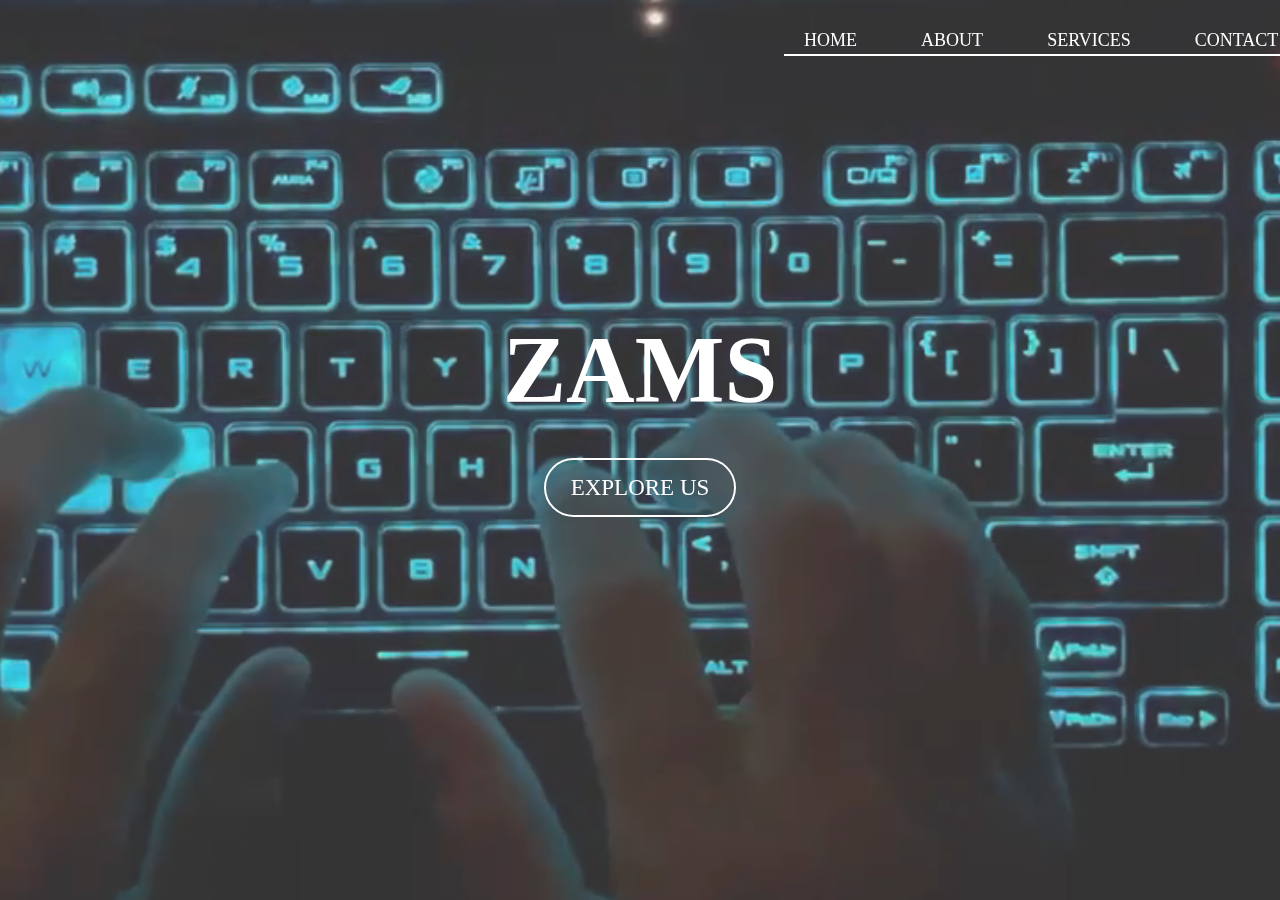
<file: index.html>
<!DOCTYPE html>
<html lang="en">
  <head>
    <meta charset="UTF-8" />
    <meta name="viewport" content="width=device-width, initial-scale=1.0" />
    <link rel="stylesheet" href="style.css" />
    <title>ZAMS</title>
  </head>
  <body>
    <div class="video-container">
    
      <video autoplay loop muted plays-inline class="background-video">
        <source src="/IMG_8265.MOV" type="video/mp4 " />
      </video>
      <nav>
        <ul>
            <li><a href="#Home" class="active">Home</a></li>
            <li><a href="about.html">About </a></li>
            <li><a href="#service.html">Services</a></li>
            <li><a href="contact.html">Contact</a></li>
        </ul>
    </nav>
    <br>
    
      <div class="contents">
        <h1>ZAMS</h1>
        <a href="explore.html">Explore Us </a>
      </div>
<!-- 
      <section id="home">
        <h1>Welcome to My Portfolio</h1> -->
        <!-- Add engaging visuals or a short video here -->
        <!-- <nav>
            <ul>
                <li><a href="#Home">Home</a></li>
                <li><a href="#about">About </a></li>
                <li><a href="#Services">Resume</a></li>
                <li><a href="#contact">Contact</a></li>
            </ul>
        </nav> -->
    <!-- </section> -->

    </div>
    <!-- <script src="script.js"></script> -->
  </body>
</html>
</file>
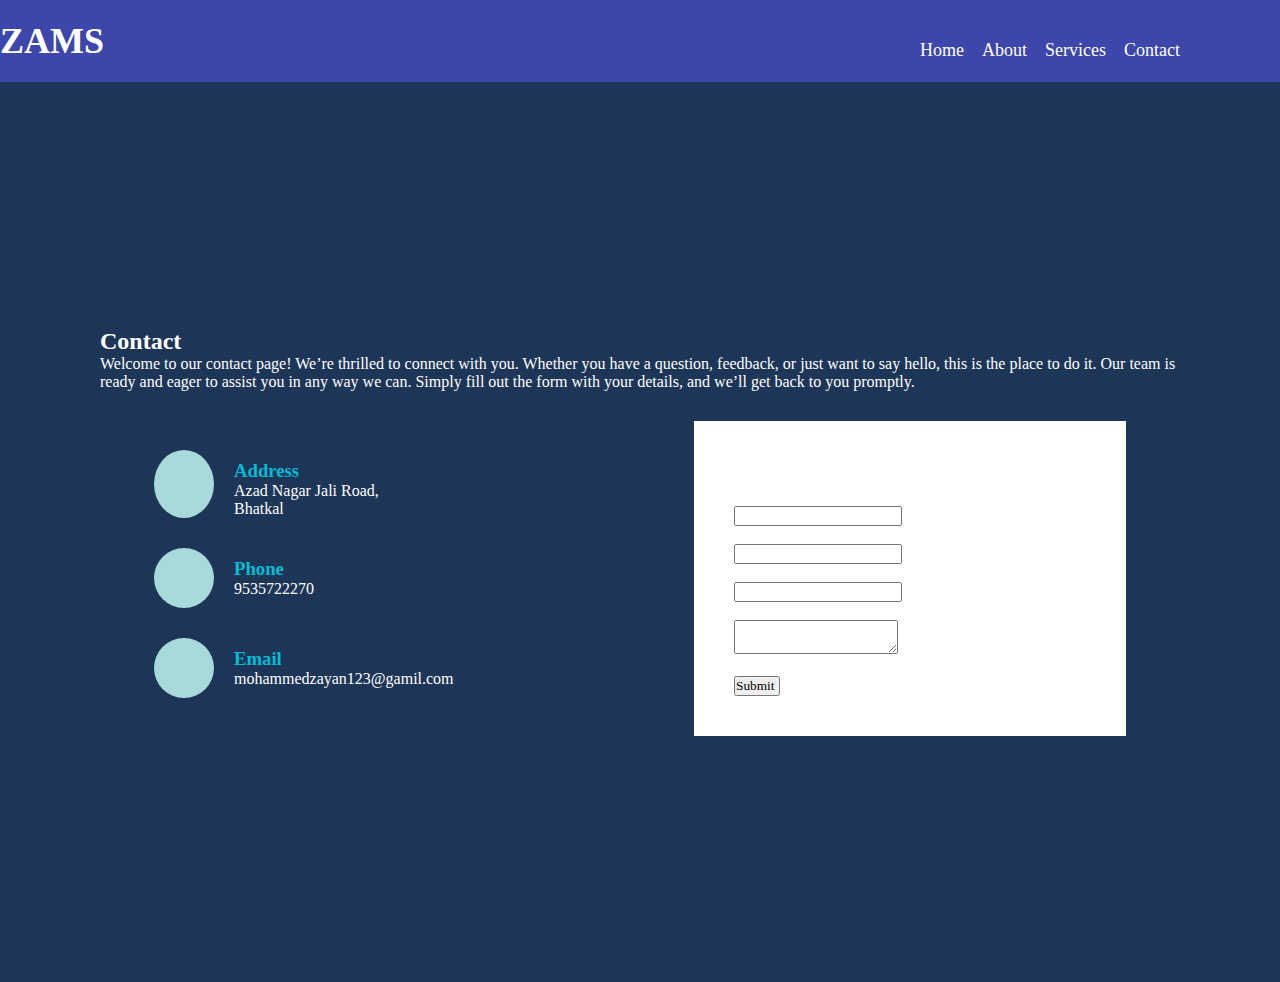
<file: contact.html>
<!DOCTYPE html>
<html lang="en">
<head>
    <meta charset="UTF-8">
    <meta name="viewport" content="width=device-width, initial-scale=1.0">
    <link rel="stylesheet" href="https://cdnjs.cloudflare.com/ajax/libs/font-awesome/6.5.1/css/all.min.css" integrity="sha512-DTOQO9RWCH3ppGqcWaEA1BIZOC6xxalwEsw9c2QQeAIftl+Vegovlnee1c9QX4TctnWMn13TZye+giMm8e2LwA==" crossorigin="anonymous" referrerpolicy="no-referrer" />
    <link rel="stylesheet" href="contact.css">
    <title>Contact page</title>
</head>
<body>
    <header>
        <h1> ZAMS</h1>
        <section>
        <nav>
            <ul>
                <li><a href="index.html">Home</a></li>
                <li><a href="about.html">About</a></li>
                <li><a href="service.html">Services</a></li>
                <li><a href="contact.html">Contact</a></li>
            </ul>
        </nav>
    </section> 
    </header>
    <section class="contact">
        <div class="contents">
            <h2>Contact</h2>
            <p>Welcome to our  contact page! We’re thrilled to connect with you. Whether you have a question, feedback, or just want to say hello, this is the place to do it. Our team is ready and eager to assist you in any way we can. Simply fill out the form with your details, and we’ll get back to you promptly.</p>
        </div>
    
        <div class="container">
            <div class="contactinfo">
                <div class="box">
                    <div class="icon"><i class="fa fa-map-marker" aria-hidden="true"></i></div>
                        <div class="text">
                            <h3>Address</h3>
                            <p>Azad Nagar Jali Road,<br>Bhatkal</p>
                        </div>
                </div>
                <div class="box">
                    <div class="icon"><i class="fa fa-phone" aria-hidden="true"></i></div>
                        <div class="text">
                            <h3>Phone</h3>
                            <p>9535722270</p>
                        </div>
                </div>
                <div class="box">
                    <div class="icon"><i class="fa fa-envelope" aria-hidden="true"></i></div>
                        <div class="text">
                            <h3>Email</h3>
                            <p>mohammedzayan123@gamil.com</p>
                        </div>
                    </div>
            </div>
            <div class="contactform">
                <form action="">
                    <h2>Send Message</h2>
                    <span>Your Full Name</span>
                    <div class="inputBox">
                       <input type="text" name="" required="required"> 
                    </div>
                    <span>Your Phone Number</span>
                    <div class="inputBox">
                        <input type="text" name="" required="required"> 
                     </div>
                     <span>Your Email</span>
                    <div class="inputBox">
                        <input type="text" name="" required="required"> 
                     </div>
                     <div class="inputBox">
                         <span>Type Your Message</span>
                         <br>
                        <textarea required="required"></textarea>
                     </div>
                    <div class="inputBox">
                        <br>
                        <input type="submit" name="" value="Submit ">
                     </div>
                </form>
            </div>
        </div>
    </section>

    
</body>
</html>
</file>
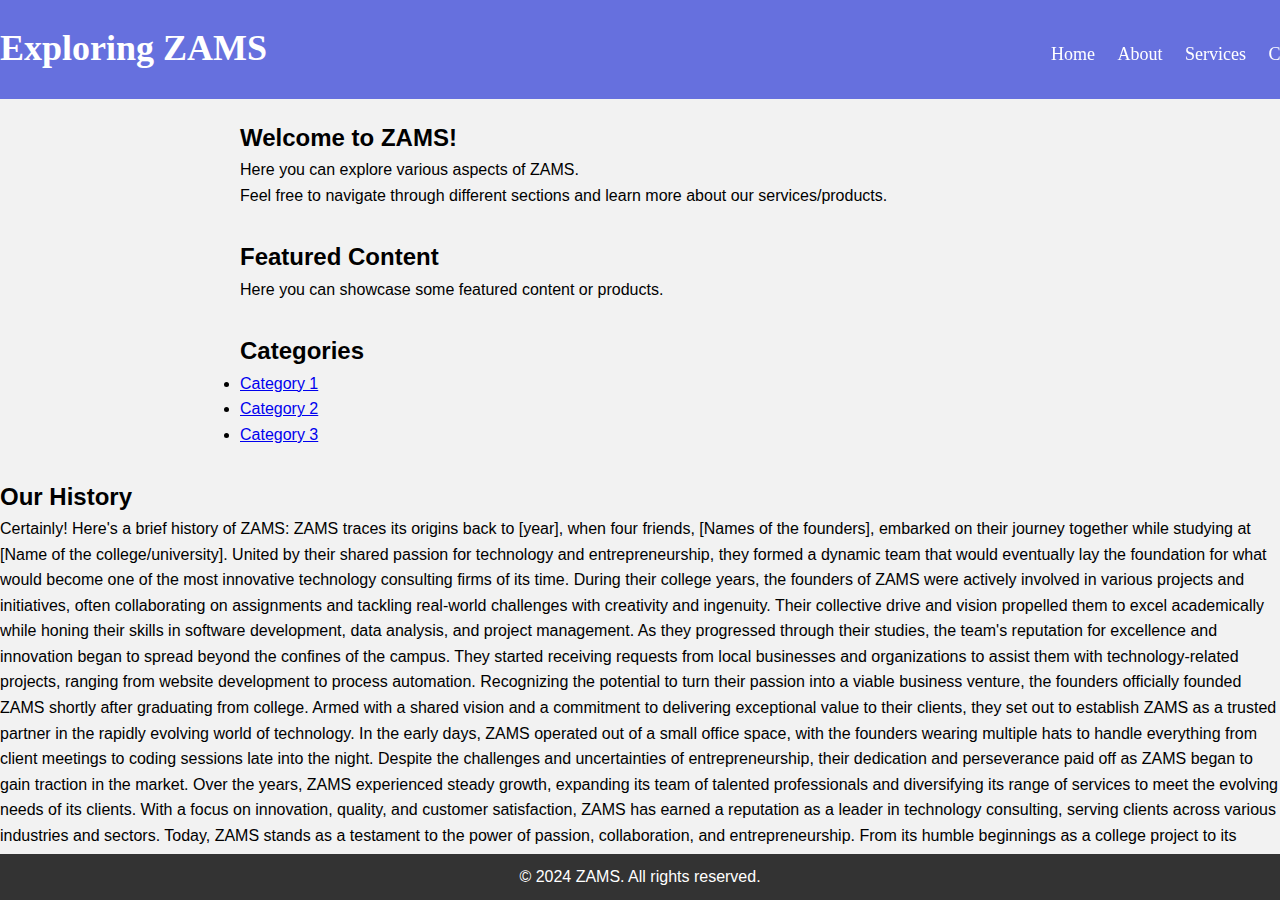
<file: explore.html>
<!DOCTYPE html>
<html lang="en">
<head>
    <meta charset="UTF-8">
    <meta name="viewport" content="width=device-width, initial-scale=1.0">
    <link rel="stylesheet" href="style1.css">
    <title>Explore - ZAMS</title>
</head>
<body>
    <header>
        <h1>Exploring ZAMS</h1>
        <section>
        <nav>
            <ul>
                <li><a href="index.html">Home</a></li>
                <li><a href="about.html">About</a></li>
                <li><a href="#service.html">Services</a></li>
                <li><a href="contact.html">Contact</a></li>
            </ul>
        </nav>
    </section>
    </header>
    <main>
        <section>
            <h2>Welcome to ZAMS!</h2>
            <p>Here you can explore various aspects of ZAMS.</p>
            <p>Feel free to navigate through different sections and learn more about our services/products.</p>
        </section>
        <section>
            <h2>Featured Content</h2>
            <p>Here you can showcase some featured content or products.</p>
        </section>
        <section>
            <h2>Categories</h2>
            <ul>
                <li><a href="#">Category 1</a></li>
                <li><a href="#">Category 2</a></li>
                <li><a href="#">Category 3</a></li>
                <!-- Add more categories as needed -->
            </ul>
        </section>
    </main>
    <h2>Our History</h2>
    <p>Certainly! Here's a brief history of ZAMS:

        ZAMS traces its origins back to [year], when four friends, [Names of the founders], embarked on their journey together while studying at [Name of the college/university]. United by their shared passion for technology and entrepreneurship, they formed a dynamic team that would eventually lay the foundation for what would become one of the most innovative technology consulting firms of its time.
        
        During their college years, the founders of ZAMS were actively involved in various projects and initiatives, often collaborating on assignments and tackling real-world challenges with creativity and ingenuity. Their collective drive and vision propelled them to excel academically while honing their skills in software development, data analysis, and project management.
        
        As they progressed through their studies, the team's reputation for excellence and innovation began to spread beyond the confines of the campus. They started receiving requests from local businesses and organizations to assist them with technology-related projects, ranging from website development to process automation.
        
        Recognizing the potential to turn their passion into a viable business venture, the founders officially founded ZAMS shortly after graduating from college. Armed with a shared vision and a commitment to delivering exceptional value to their clients, they set out to establish ZAMS as a trusted partner in the rapidly evolving world of technology.
        
        In the early days, ZAMS operated out of a small office space, with the founders wearing multiple hats to handle everything from client meetings to coding sessions late into the night. Despite the challenges and uncertainties of entrepreneurship, their dedication and perseverance paid off as ZAMS began to gain traction in the market.
        
        Over the years, ZAMS experienced steady growth, expanding its team of talented professionals and diversifying its range of services to meet the evolving needs of its clients. With a focus on innovation, quality, and customer satisfaction, ZAMS has earned a reputation as a leader in technology consulting, serving clients across various industries and sectors.
        
        Today, ZAMS stands as a testament to the power of passion, collaboration, and entrepreneurship. From its humble beginnings as a college project to its current status as a thriving technology firm, ZAMS continues to uphold the values instilled by its founders, driving innovation and excellence in everything it does. As it looks towards the future, ZAMS remains committed to pushing the boundaries of possibility and empowering businesses to succeed in the digital age.</p>
    <footer>
        <p>&copy; 2024 ZAMS. All rights reserved.</p>
    </footer>
</body>
</html>
</file>
<file: style.css>
*{
    padding: 0;
    margin: 0;
    
    
}
/* .container
{
    width: 100%;
    height: 100vh;
    background-color: rgba(0, 0, 0, 0.4);
    display: flex;
    align-items: center;
    justify-content: center;
    color: rgb(6, 6, 6);
} */
.contents{
    text-align: center;
}
.contents h1{
    font-size: 95px;
    color: #fff;
    margin-bottom: 50px;
}

.contents a{
    font-size: 23px;
    color: #fff;
    text-decoration: none;
    border: 2px solid #fff;
    padding: 15px 25px;
    border-radius: 50px;
    transition: 0.3s;
}

.contents a:hover{
    background-color: #fff;
    color: black;
}

.background-video {
    position: absolute;
    top: 50%;
    left: 50%;
    width: auto;
    height: auto;
    z-index: -1;
    object-fit: cover;
    min-width: 100%;
    min-height: 100%;
    transform: translate(-50%,-50%)rotate(-90deg);
    opacity: 0.8;
    timeline-scope: full;
}
.contents {
    position: relative;
    z-index: 1; /* Ensure content is above the video */
    text-align: center; /* Adjust alignment as needed */
    color: white; /* Adjust text color as needed */
    margin-top: 20%; /* Adjust vertical positioning as needed */
}

.video-container {
    position: relative;
    width: 100%;
    height: 100vh;
    overflow: hidden;    
}

nav {
    width:100%;
    display: flex;
    align-items: center;
    justify-content: space-between;
    padding: 10px 0;
}

nav ul {
    list-style-type: none;
    margin: 0;
    padding: 0;
    position: relative;
    left: 49rem;
    top: 20px;
}
nav ul li {
    list-style: none;
    display: inline;
    align-items: center;
    margin: 10px 20px;
    width: 100%;
    text-align: right;
    padding-right: 20px;
    
}

a {
    text-decoration: none;
    color: #fff; /* White for links */
    text-transform: uppercase;
    font-size: large;
}

nav ul li a:hover{
    text-decoration: underline;  

}
.active::after{
    content: "";
    position:absolute;
    background: #fff;
    width: 100%;
    height: .1rem  ;
    left: 0;
    bottom: -5px;
    transform: scaleX(0);
    transform-origin: bottom right;
    transition: transform .5s;
}
.active::after{
    transform: scaleX(1);
    transform-origin: bottom left;
}
</file>
<file: contact.css>
* {
  padding: 0;
  margin: 0;
  box-sizing: border-box;
  font-family: "poppins";
}
header {
  background-color: #3d46ab;
  color: #fff;
  padding: 20px 0;
  text-align: center;
  font-size: large;
  font-family: cur;
  display: flex;
  /* position: sticky; */
  top: 10px;
}

header section nav ul li {
  position: sticky;
}
header section nav ul li a {
  text-decoration: none;
}
nav ul {
  position: relative;
  list-style-type: none;
  display: flex;
  left: 51rem;
  top: 20px;
}
nav ul li {
  text-align: right;
  margin-right: 18px;
}

nav ul li a {
  color: #fff;
}
nav ul li a:hover {
  text-decoration: underline;
}
.contact {
  /* position: relative; */
  min-height: 100vh;
  padding: 50px 100px;
  display: flex;
  justify-content: center;
  align-items: center;
  color: #ffffff;
  flex-direction: column;
  background-color: #1d3557;
  background-size: cover;
  /* opacity: 0.9; */
}
.contact .content {
  max-width: 800px;
  text-align: center;
}
.contact .content h2 {
  font-size: 36px;
  font-weight: 500;
  color: #fff;
}
.contact .content p {
  font-weight: 300;
  color: #fff;
}

.container {
  width: 100%;
  display: flex;
  justify-content: center;
  align-items: center;
  margin-top: 30px;
}

.container .contactinfo {
  width: 50%;
  display: flex;
  flex-direction: column;
}
.container .contactinfo .box {
  position: relative;
  padding: 20px 0;
  display: flex;
}
.container .contactinfo .box .icon {
  min-width: 60px;
  min-height: 60px;
  display: flex;
  justify-content: center;
  align-items: center;
  background-color: #a8dadc;
  color: black;
  border-radius: 50%;
  font-size: 22px;
  margin-right: 20px;
  margin-top: -10px;
}
.container .contactinfo .box .icon .text {
  display: flex;
  margin-left: 20px;
  font-size: 16px;
  color: #fff;
  font-weight: 500;
  flex-direction: column;
}
h3 {
  color: #00bcd4;
}
.contactform {
  width: 40%;
  padding: 40px;
  background-color: #fff;
}
.contactform h2 {
}
</file>
<file: style1.css>
body, h1, h2, p, ul, li {
    margin: 0;
    padding: 0;
}

body {
    font-family: Arial, sans-serif;
    font-size: 16px;
    line-height: 1.6;
    background-color: #f2f2f2;
}

header {
    background-color: #6670de;
    color: #fff;
    padding: 20px 0;
    text-align: center;
    font-size: large;
    font-family: cur;
    display: flex;
    position: sticky;
    top: 0px;

}
header section nav ul li{
    position: sticky;
}

/* h1 {
    margin-bottom: 10px;
} */

nav ul {
    list-style-type: none;
    position: relative;
    left: 49rem;
    top: 20px;
    
}

nav ul li {
    display: inline;
    margin-right: 18px;
    text-align: right;
}

nav ul li a {
    color: #fff;
    text-decoration: none;
}

nav ul li a:hover {
    text-decoration: underline;
}
main {
    max-width: 800px;
    margin: 20px auto;
    padding: 0 20px;
}

section {
    margin-bottom: 30px;
}

footer {
    background-color: #333;
    color: #fff;
    text-align: center;
    padding: 10px 0;
    position: fixed;
    bottom: 0;
    width: 100%;
}
</file>
